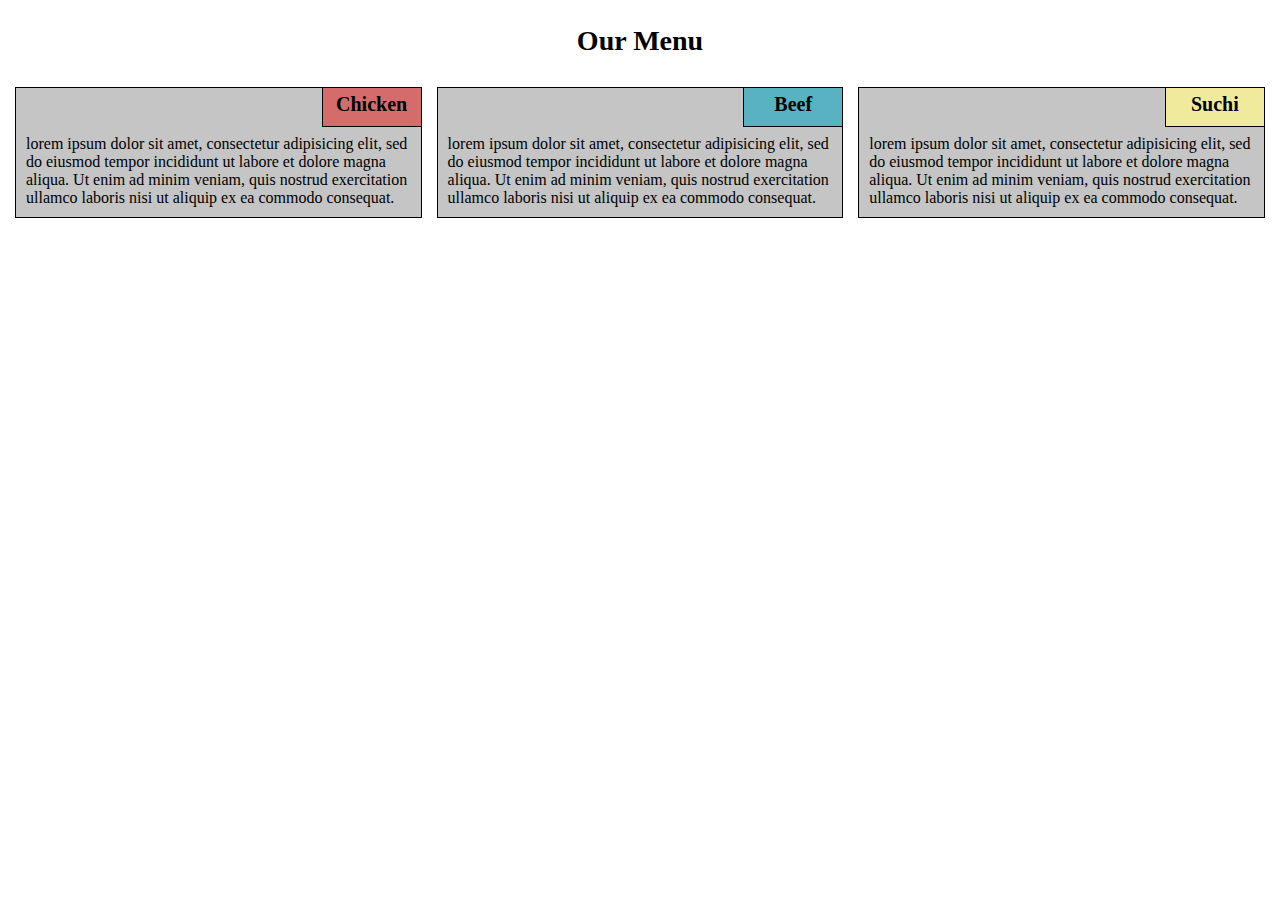
<file: module2-solution/index.html>
<!DOCTYPE html>
<html lang="en">

<head>
    <meta charset="UTF-8">
    <meta name="viewport" content="width=device-width, initial-scale=1.0">
    <title> Module 2 - Solution </title>
    <link rel="stylesheet" href="css/style.css">
</head>

<body>
    <h1> Our Menu </h1>
    <div class="row">
        <div class="col-lg-4 col-md-6 col-sm-12">
            <div class="menu-element">
                <h2 class=" menu-element-1">Chicken</h2>
                <p> lorem ipsum dolor sit amet, consectetur adipisicing elit, sed do eiusmod tempor incididunt ut labore et dolore magna aliqua. Ut enim ad minim veniam, quis nostrud exercitation ullamco laboris nisi ut aliquip ex ea commodo consequat. </p>
            </div>
        </div>
        <div class="col-lg-4 col-md-6 col-sm-12">
            <div class="menu-element">
                <h2 class="menu-element-2">Beef</h2>
                <p> lorem ipsum dolor sit amet, consectetur adipisicing elit, sed do eiusmod tempor incididunt ut labore et dolore magna aliqua. Ut enim ad minim veniam, quis nostrud exercitation ullamco laboris nisi ut aliquip ex ea commodo consequat. </p>
            </div>
        </div>
        <div class="col-lg-4 col-md-12 col-sm-12 ">
            <div class="menu-element">
                <h2 class="menu-element-3 ">Suchi</h2>
                <p> lorem ipsum dolor sit amet, consectetur adipisicing elit, sed do eiusmod tempor incididunt ut labore et dolore magna aliqua. Ut enim ad minim veniam, quis nostrud exercitation ullamco laboris nisi ut aliquip ex ea commodo consequat. </p>
            </div>
        </div>
</body>

</html>
</file>
<file: module2-solution/css/style.css>
/********** Base styles **********/

html {
    font-family: cursive;
}

* {
    margin: 0;
    padding: 0;
    box-sizing: border-box;
}

h1 {
    text-align: center;
    font-size: 1.75em;
    margin-bottom: 30px;
    margin-top: 25px;
}

h2 {
    float: right;
    text-align: center;
    margin-top: -1px;
    margin-right: -1px;
    font-size: 1.25em;
    border: black solid 1px;
    padding: 5px;
    width: 100px;
    height: 40px;
}

p {
    color: black;
    padding: 47px 10px 10px 10px;
}

.menu-element {
    background-color: #c5c5c5;
    border: 1px solid black;
}

.menu-element-1 {
    background-color: rgb(212, 108, 108);
}

.menu-element-2 {
    background-color: rgb(89, 178, 194);
}

.menu-element-3 {
    background-color: rgb(240, 234, 156);
}


/* Simple Responsive Framework. */

.row {
    width: 100%;
    /* padding-right: 15px;
    padding-left: 15px; */
}


/********** Large devices only **********/

@media (min-width: 992px) {
    .menu-element {
        margin-left: 15px;
    }
    .row {
        padding-right: 15px;
    }
    .col-lg-1,
    .col-lg-2,
    .col-lg-3,
    .col-lg-4,
    .col-lg-5,
    .col-lg-6,
    .col-lg-7,
    .col-lg-8,
    .col-lg-9,
    .col-lg-10,
    .col-lg-11,
    .col-lg-12 {
        float: left;
    }
    .col-lg-1 {
        width: 8.33%;
    }
    .col-lg-2 {
        width: 16.66%;
    }
    .col-lg-3 {
        width: 25%;
    }
    .col-lg-4 {
        width: 33.33%;
    }
    .col-lg-5 {
        width: 41.66%;
    }
    .col-lg-6 {
        width: 50%;
    }
    .col-lg-7 {
        width: 58.33%;
    }
    .col-lg-8 {
        width: 66.66%;
    }
    .col-lg-9 {
        width: 74.99%;
    }
    .col-lg-10 {
        width: 83.33%;
    }
    .col-lg-11 {
        width: 91.66%;
    }
    .col-lg-12 {
        width: 100%;
    }
}


/********** Medium devices only **********/

@media (min-width: 768px) and (max-width: 991px) {
    .menu-element {
        margin-bottom: 30px;
        margin-right: 15px;
    }
    .row {
        padding-left: 15px;
    }
    .col-md-1,
    .col-md-2,
    .col-md-3,
    .col-md-4,
    .col-md-5,
    .col-md-6,
    .col-md-7,
    .col-md-8,
    .col-md-9,
    .col-md-10,
    .col-md-11,
    .col-md-12 {
        float: left;
    }
    .col-md-1 {
        width: 8.33%;
    }
    .col-md-2 {
        width: 16.66%;
    }
    .col-md-3 {
        width: 25%;
    }
    .col-md-4 {
        width: 33.33%;
    }
    .col-md-5 {
        width: 41.66%;
    }
    .col-md-6 {
        width: 50%;
    }
    .col-md-7 {
        width: 58.33%;
    }
    .col-md-8 {
        width: 66.66%;
    }
    .col-md-9 {
        width: 74.99%;
    }
    .col-md-10 {
        width: 83.33%;
    }
    .col-md-11 {
        width: 91.66%;
    }
    .col-md-12 {
        width: 100%;
    }
}


/********** small devices only **********/

@media (max-width: 767px) {
    .menu-element {
        margin-bottom: 30px;
    }
    .row {
        padding: 0 15px;
    }
    .col-sm-1,
    .col-sm-2,
    .col-sm-3,
    .col-sm-4,
    .col-sm-5,
    .col-sm-6,
    .col-sm-7,
    .col-sm-8,
    .col-sm-9,
    .col-sm-10,
    .col-sm-11,
    .col-sm-12 {
        float: left;
    }
    .col-sm-1 {
        width: 8.33%;
    }
    .col-sm-2 {
        width: 16.66%;
    }
    .col-sm-3 {
        width: 25%;
    }
    .col-sm-4 {
        width: 33.33%;
    }
    .col-sm-5 {
        width: 41.66%;
    }
    .col-sm-6 {
        width: 50%;
    }
    .col-sm-7 {
        width: 58.33%;
    }
    .col-sm-8 {
        width: 66.66%;
    }
    .col-sm-9 {
        width: 74.99%;
    }
    .col-sm-10 {
        width: 83.33%;
    }
    .col-sm-11 {
        width: 91.66%;
    }
    .col-sm-12 {
        width: 100%;
    }
}
</file>
